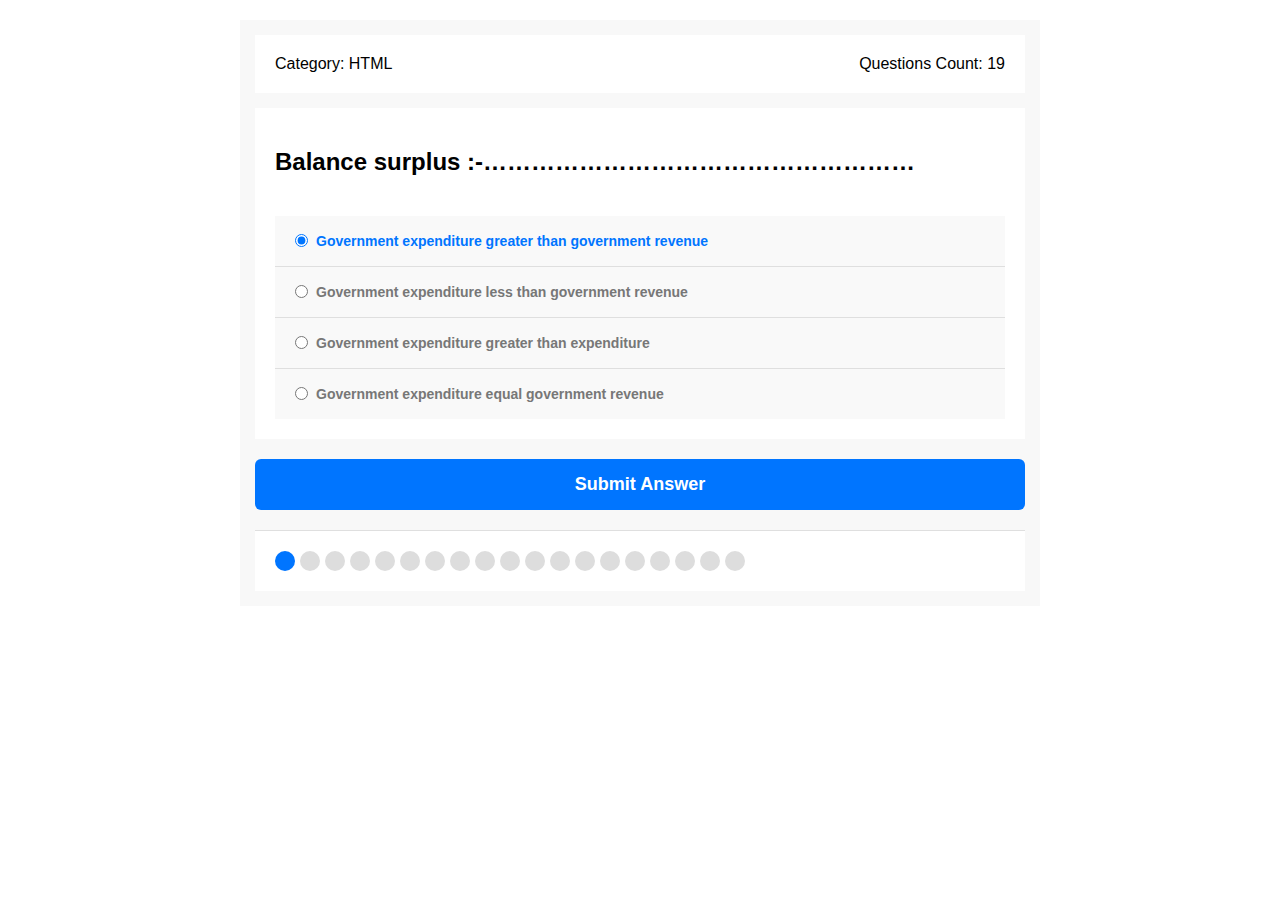
<file: quiz/index.html>
<!DOCTYPE html>
<html lang="en">

<head>
    <meta charset="UTF-8" />
    <meta name="viewport" content="width=device-width, initial-scale=1.0" />
    <title>Quiz App</title>
    <link rel="stylesheet" href="main.css" />
</head>

<body>
    <div class="quiz-app">
        <div class="quiz-info">
            <div class="category">Category: <span>HTML</span></div>
            <div class="count">Questions Count: <span></span></div>
        </div>
        <div class="quiz-area"></div>
        <div class="answers-area"></div>
        <button class="submit-button">Submit Answer</button>
        <div class="bullets">
            <div class="spans"><br></div>
            <div class="countdown"></div>
        </div>
        <div class="results"></div>
    </div>
    <script src="main.js"></script>
</body>

</html>
</file>
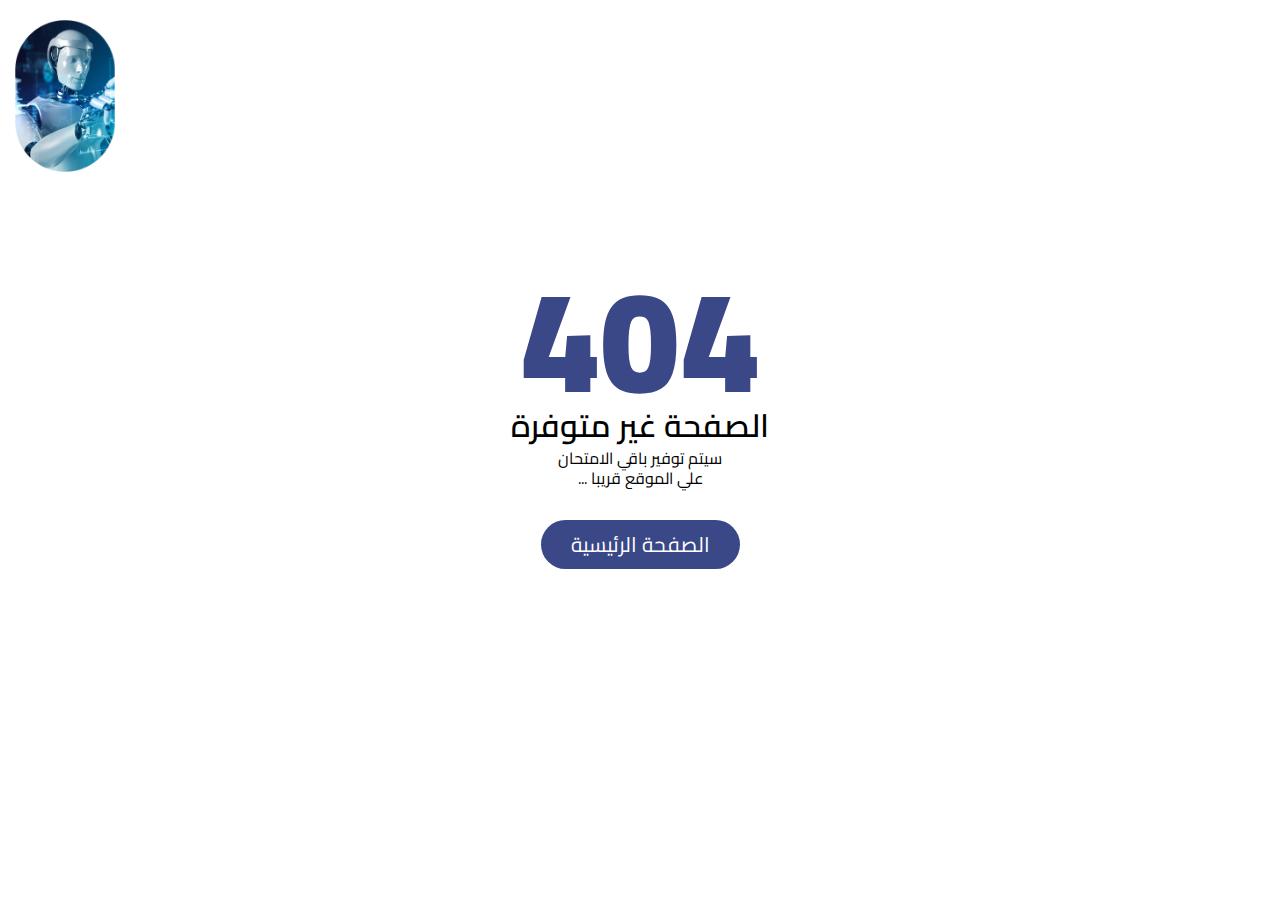
<file: error/errorPage.html>
<!DOCTYPE html>
<html lang="en" dir="rtl">

<head>
    <meta charset="UTF-8">
    <meta http-equiv="X-UA-Compatible" content="IE=edge">
    <meta name="viewport" content="width=device-width, initial-scale=1.0">
    <title>Error page</title>
    <link rel="stylesheet" href="errorPage.css">
    <link rel="stylesheet" href="https://cdnjs.cloudflare.com/ajax/libs/font-awesome/6.0.0/css/all.min.css" integrity="sha512-9usAa10IRO0HhonpyAIVpjrylPvoDwiPUiKdWk5t3PyolY1cOd4DSE0Ga+ri4AuTroPR5aQvXU9xC6qOPnzFeg==" crossorigin="anonymous" referrerpolicy="no-referrer"
    />
    <link rel="shortcut icon" type="image/x-icon" href="aiImg.png">
</head>

<body>
    <img src="aiImg.png">

    <div class="container">
        <div class="number">404</div>
        <div class="title">الصفحة غير متوفرة</div>
        <div class="desc">سيتم توفير باقي الامتحان <br>علي الموقع قريبا ...</div>

        <a class="btn" href="../index.html">الصفحة الرئيسية</a>

    </div>
    <script type="text/javascript">
        //CLOSE website
        //secure website

        document.addEventListener('contextmenu', function(e) {
            'use strict';
            e.preventDefault();
            console.log('no click');
        });
        document.onkeydown = e => {
            if (e.key == "F12") {
                return false
            }
            if (e.key == "f12") {
                return false
            }
            if (e.ctrlKey && e.key == "u") {
                return false

            }
            if (e.ctrlKey && e.key == "U") {
                return false

            }
            if (e.ctrlKey && e.key == "c") {
                return false

            }
            if (e.ctrlKey && e.key == "C") {
                return false

            }
            if (e.ctrlKey && e.key == "v") {
                return false

            }
            if (e.ctrlKey && e.key == "V") {
                return false

            }
            if (e.ctrlKey && e.key == "a") {
                return false

            }
            if (e.ctrlKey && e.key == "A") {
                return false

            }
            if (e.ctrlKey && e.key == "s") {
                return false

            }
            if (e.ctrlKey && e.key == "S") {
                return false

            }
        }
    </script>
</body>
</file>
<file: quiz/main.css>
* {
    box-sizing: border-box;
}

body {
    font-family: Tahoma, Arial;
}

.quiz-app {
    margin: 20px auto;
    width: 800px;
    background-color: #f8f8f8;
    padding: 15px;
}

.quiz-app .quiz-info {
    display: flex;
    background-color: #fff;
    padding: 20px;
}

.quiz-app .quiz-info .category {
    flex: 1;
}

.quiz-app .quiz-info .count {
    flex: 1;
    text-align: right;
}

.quiz-app .quiz-area {
    background-color: #fff;
    padding: 20px;
    margin-top: 15px;
}

.quiz-app .quiz-area h3 {
    margin: 0;
}

.quiz-app .answers-area {
    background-color: #fff;
    padding: 0 20px 20px;
}

.quiz-app .answers-area .answer {
    background-color: #f9f9f9;
    padding: 15px;
}

.quiz-app .answers-area .answer:not(:last-child) {
    border-bottom: 1px solid #dfdfdf;
}

.quiz-app .answers-area .answer input[type="Radio"]:checked+label {
    color: #0075ff;
}

.quiz-app .answers-area .answer label {
    cursor: pointer;
    font-weight: bold;
    color: #777;
    font-size: 14px;
    margin-left: 5px;
    position: relative;
    top: -1px;
}

.quiz-app .submit-button {
    background-color: #0075ff;
    display: block;
    width: 100%;
    padding: 15px;
    border: none;
    color: #fff;
    font-weight: bold;
    font-size: 18px;
    cursor: pointer;
    border-radius: 6px;
    margin: 20px auto;
}

.quiz-app .submit-button:focus {
    outline: none;
}

.quiz-app .bullets {
    border-top: 1px solid #dfdfdf;
    background-color: #fff;
    display: flex;
    padding: 20px;
}

.quiz-app .bullets .spans {
    flex: 1;
    display: flex;
}

.quiz-app .bullets .spans span {
    width: 20px;
    height: 20px;
    background-color: #ddd;
    margin-right: 5px;
    border-radius: 50%;
}

.quiz-app .bullets .spans span.on {
    background-color: #0075ff;
}

.quiz-app .results span {
    font-weight: bold;
}

.quiz-app .results span.bad {
    color: #dc0a0a;
}

.quiz-app .results span.good {
    color: #009688;
}

.quiz-app .results span.perfect {
    color: #0075ff;
}

@media screen and (max-width: 768px) {
    /*=============== Top Bar  ====================*/
    .top-bar {
        flex-wrap: wrap;
    }
    /*=============== Top Bar Category & Questions Count  ====================*/
    .top-bar .category,
    .top-bar .questions-count {
        width: 100%;
        text-align: left;
        margin-left: 15px;
    }
    /*=============== Quiz App Container ====================*/
    .quiz-app {
        width: 100% !important;
    }
    /*============== Instructions Container ============*/
    .instructions {
        position: fixed;
    }
    .instructions ul {
        width: 100%;
    }
    /*=============== Top Bar Category  ====================*/
    .top-bar .category {
        margin-bottom: 15px;
    }
    /*=============== The Question ====================*/
    .quiz-app .question h3 {
        letter-spacing: 0;
        line-height: 1.6;
    }
    /*=============== Error Message ====================*/
    .message {
        font-size: 18px;
    }
    /*=============== Bottom Bar & Bullets  ====================*/
    .quiz-app .bottom-bar {
        justify-content: center;
    }
    .quiz-app .bottom-bar .bullets {
        display: none;
    }
}

@media screen and (max-width: 376px) {
    .instructions {
        height: 100vh;
        overflow: auto;
    }
    .instructions ul {
        margin-bottom: 25px;
    }
    .instructions ul,
    .instructions button {
        height: 70vh
    }
}
</file>
<file: error/errorPage.css>
@import url('https://fonts.googleapis.com/css2?family=Cairo:wght@200;300;400;500;600;700;800;900&display=swap');
.container {
    display: flex;
    justify-content: center;
    align-items: center;
    flex-direction: column;
    height: 100vh;
    font-family: cairo;
    color: #3A4888;
    text-align: center;
    overflow: hidden;
}

.number {
    font-weight: 900;
    font-size: 9rem;
    animation: num ease-in-out infinite 4s;
}


/* @keyframes num {
    0% {
        transform: scale(1);
    }
    50% {
        transform: scale(0.95);
    }
    100% {
        transform: scale(1);
    }
} */

.title {
    margin-top: -4rem;
    font-weight: 600;
    font-size: 2rem;
    color: black;
    line-height: 30px;
}

.desc {
    line-height: 20px;
    font-weight: 400;
    color: black;
    margin-top: 0.5rem;
}

.btn {
    padding: 5px 30px;
    border-radius: 50px;
    text-decoration: none;
    margin-top: 2rem;
    font-size: 1.3rem;
    transition: 0.3s;
    background-color: #3A4888;
    color: #fff;
    margin-bottom: 9rem;
}

img {
    position: fixed;
    top: 20px;
    left: 15px;
    width: 100px;
}

@media (max-width:400px) {
    .container {
        transform: scale(0.8);
    }
    img {
        width: 70px;
    }
}
</file>
